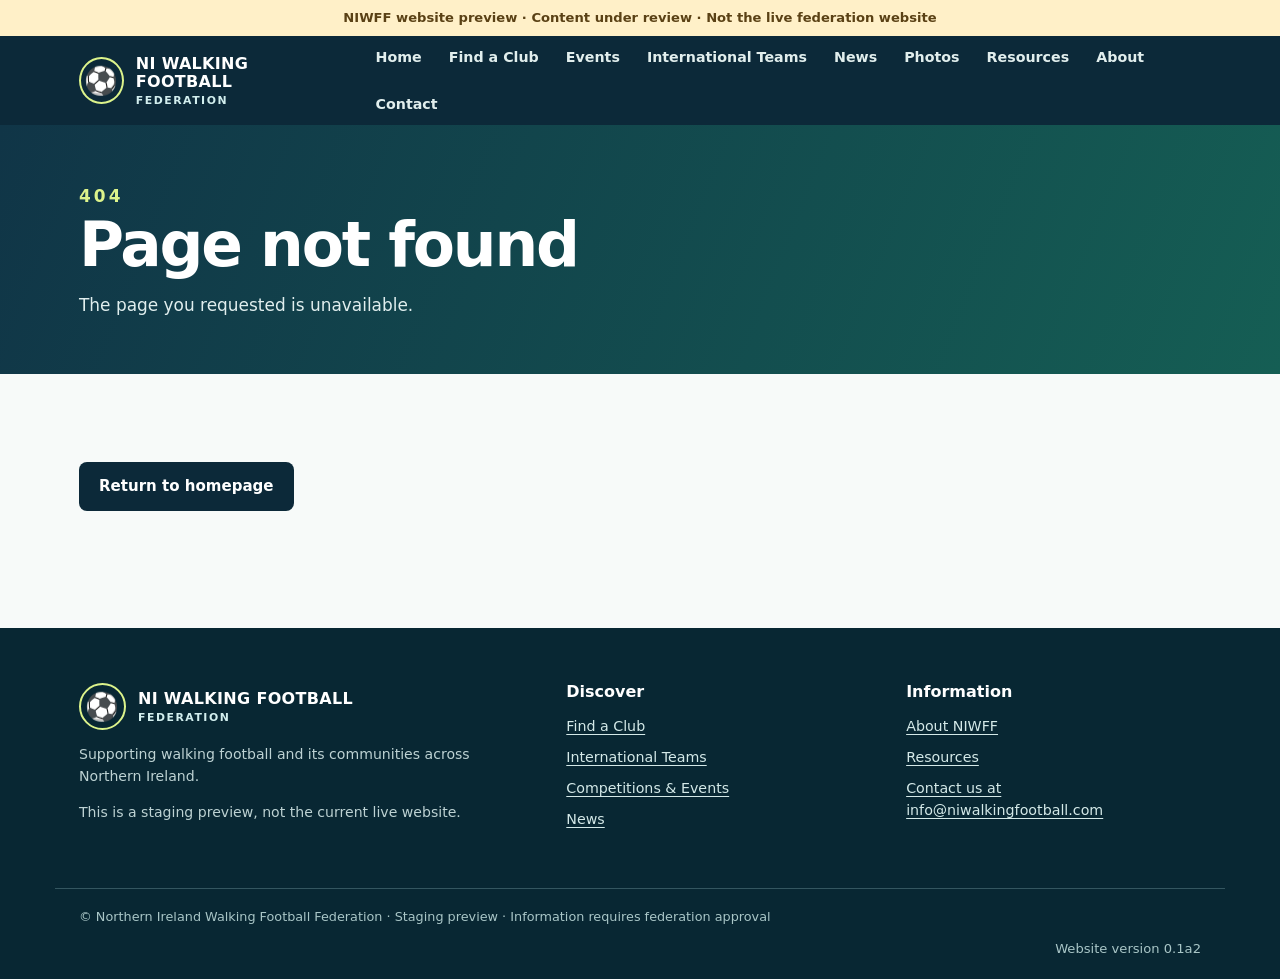
<file: index.html>
<!doctype html>
<html lang="en-GB">
<head>
  <meta charset="utf-8">
  <meta name="viewport" content="width=device-width, initial-scale=1">
  <meta name="robots" content="noindex,nofollow">
  <meta name="theme-color" content="#0c2939">
  <meta name="description" content="Northern Ireland Walking Football Federation — find clubs, international age-group teams, walking football news and events. Preview website.">
  <title>Home | NI Walking Football Federation</title>
  <link rel="stylesheet" href="assets/site.css">
</head>
<body>
  <a class="skip" href="#app">Skip to main content</a>
  <div class="staging-bar" role="status">NIWFF website preview · Content under review · Not the live federation website</div>
  <header class="site-header">
    <div class="shell header-row">
      <a class="brand" href="/" aria-label="Northern Ireland Walking Football Federation homepage">
        <span class="brand-mark" aria-hidden="true">⚽</span>
        <span>NI WALKING FOOTBALL<small>Federation</small></span>
      </a>
      <button class="nav-toggle" id="nav-toggle" type="button" aria-expanded="false" aria-controls="site-nav">☰ Menu</button>
      <nav class="site-nav" id="site-nav" aria-label="Primary navigation"></nav>
    </div>
  </header>
  <main id="app" tabindex="-1">
    <div class="shell section"><h1>Home</h1><p>Loading the NIWFF website preview…</p></div>
  </main>
  <footer class="footer">
    <div class="shell footer-inner">
      <div><div class="brand"><span class="brand-mark" aria-hidden="true">⚽</span><span>NI WALKING FOOTBALL<small>Federation</small></span></div><p>Supporting walking football and its communities across Northern Ireland.</p><p>This is a staging preview, not the current live website.</p></div>
      <div><h3>Discover</h3><div class="footer-links"><a href="/find-a-club/">Find a Club</a><a href="/international-teams/">International Teams</a><a href="/competitions/">Competitions & Events</a><a href="/news/">News</a></div></div>
      <div><h3>Information</h3><div class="footer-links"><a href="/about/">About NIWFF</a><a href="/resources/">Resources</a><a href="mailto:info@niwalkingfootball.com">Contact us at info@niwalkingfootball.com</a></div></div>
    </div>
    <div class="shell footer-bottom">© Northern Ireland Walking Football Federation · Staging preview · Information requires federation approval</div>
  </footer>
  <noscript><p class="shell" role="alert">Please enable JavaScript to view this staging preview. The production build will include server-rendered content.</p></noscript>
  <script defer src="assets/site.js"></script>
</body>
</html>
</file>
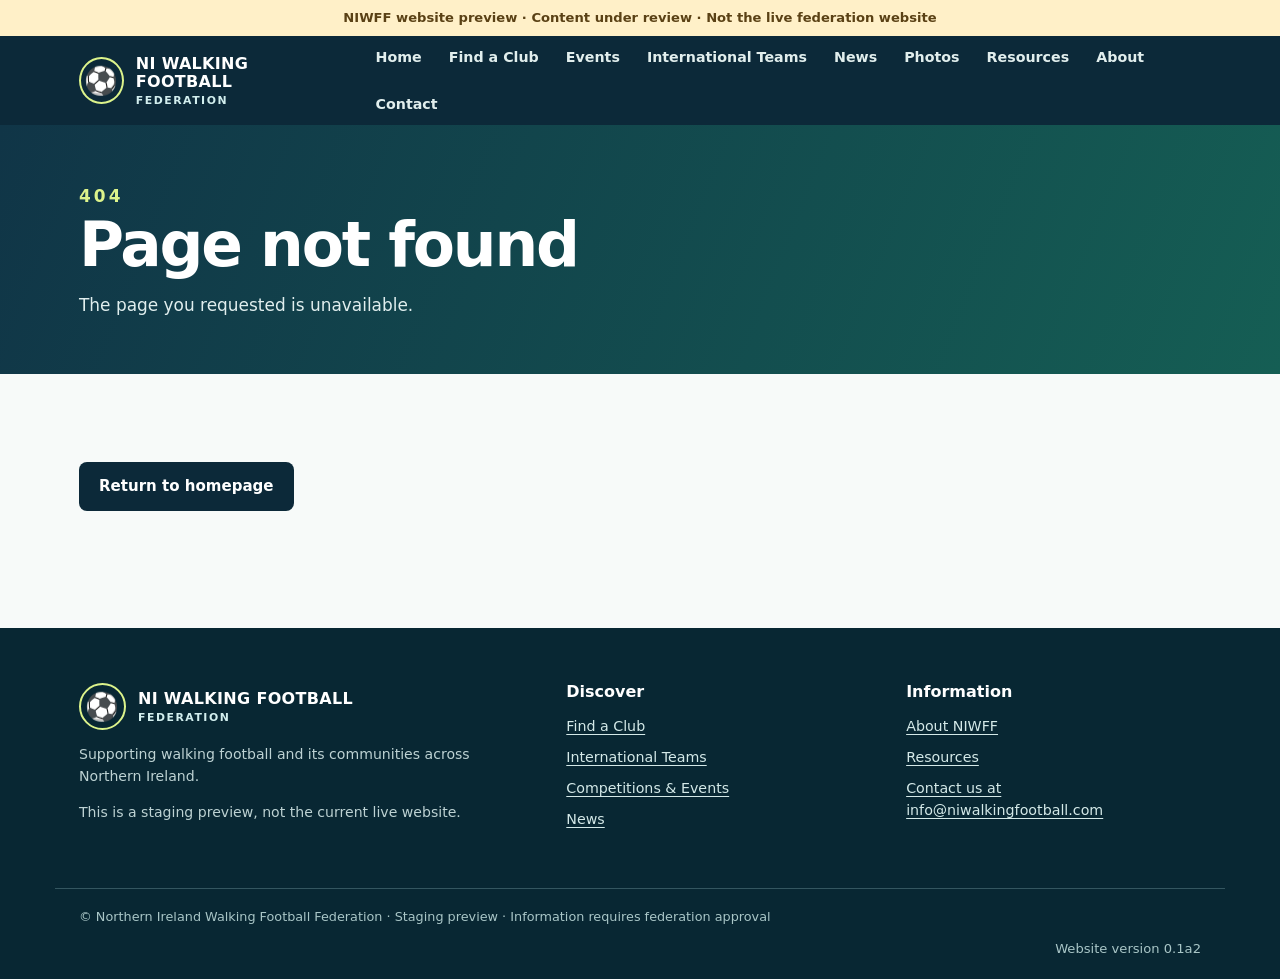
<file: about/index.html>
<!doctype html>
<html lang="en-GB">
<head>
  <meta charset="utf-8">
  <meta name="viewport" content="width=device-width, initial-scale=1">
  <meta name="robots" content="noindex,nofollow">
  <meta name="theme-color" content="#0c2939">
  <meta name="description" content="Northern Ireland Walking Football Federation — find clubs, international age-group teams, walking football news and events. Preview website.">
  <title>About NIWFF | NI Walking Football Federation</title>
  <link rel="stylesheet" href="../assets/site.css">
</head>
<body>
  <a class="skip" href="#app">Skip to main content</a>
  <div class="staging-bar" role="status">NIWFF website preview · Content under review · Not the live federation website</div>
  <header class="site-header">
    <div class="shell header-row">
      <a class="brand" href="/" aria-label="Northern Ireland Walking Football Federation homepage">
        <span class="brand-mark" aria-hidden="true">⚽</span>
        <span>NI WALKING FOOTBALL<small>Federation</small></span>
      </a>
      <button class="nav-toggle" id="nav-toggle" type="button" aria-expanded="false" aria-controls="site-nav">☰ Menu</button>
      <nav class="site-nav" id="site-nav" aria-label="Primary navigation"></nav>
    </div>
  </header>
  <main id="app" tabindex="-1">
    <div class="shell section"><h1>About NIWFF</h1><p>Loading the NIWFF website preview…</p></div>
  </main>
  <footer class="footer">
    <div class="shell footer-inner">
      <div><div class="brand"><span class="brand-mark" aria-hidden="true">⚽</span><span>NI WALKING FOOTBALL<small>Federation</small></span></div><p>Supporting walking football and its communities across Northern Ireland.</p><p>This is a staging preview, not the current live website.</p></div>
      <div><h3>Discover</h3><div class="footer-links"><a href="/find-a-club/">Find a Club</a><a href="/international-teams/">International Teams</a><a href="/competitions/">Competitions & Events</a><a href="/news/">News</a></div></div>
      <div><h3>Information</h3><div class="footer-links"><a href="/about/">About NIWFF</a><a href="/resources/">Resources</a><a href="mailto:info@niwalkingfootball.com">Contact us at info@niwalkingfootball.com</a></div></div>
    </div>
    <div class="shell footer-bottom">© Northern Ireland Walking Football Federation · Staging preview · Information requires federation approval</div>
  </footer>
  <noscript><p class="shell" role="alert">Please enable JavaScript to view this staging preview. The production build will include server-rendered content.</p></noscript>
  <script defer src="../assets/site.js"></script>
</body>
</html>
</file>
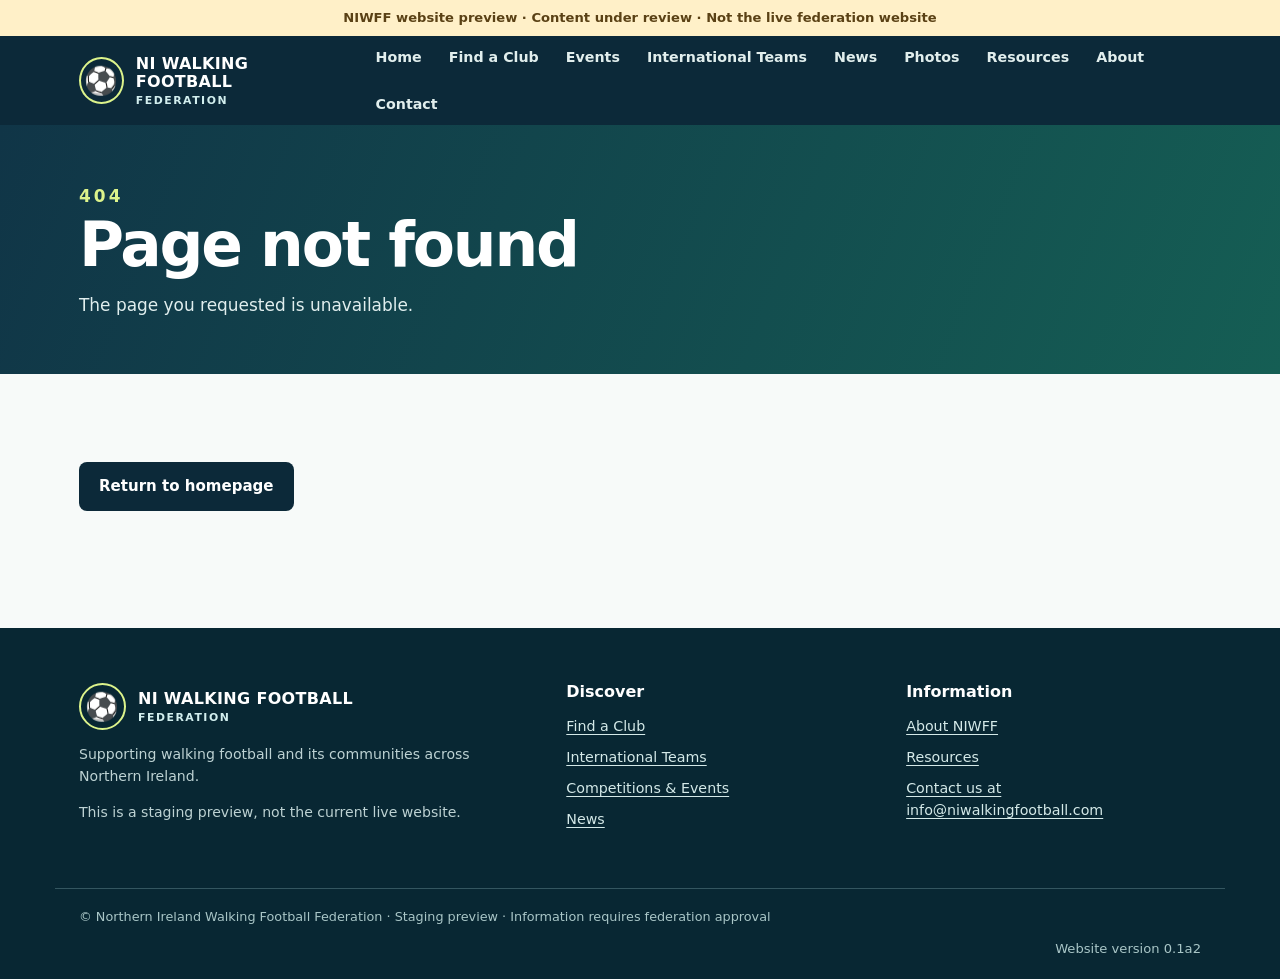
<file: competitions/index.html>
<!doctype html>
<html lang="en-GB">
<head>
  <meta charset="utf-8">
  <meta name="viewport" content="width=device-width, initial-scale=1">
  <meta name="robots" content="noindex,nofollow">
  <meta name="theme-color" content="#0c2939">
  <meta name="description" content="Northern Ireland Walking Football Federation — find clubs, international age-group teams, walking football news and events. Preview website.">
  <title>Competitions & Events | NI Walking Football Federation</title>
  <link rel="stylesheet" href="../assets/site.css">
</head>
<body>
  <a class="skip" href="#app">Skip to main content</a>
  <div class="staging-bar" role="status">NIWFF website preview · Content under review · Not the live federation website</div>
  <header class="site-header">
    <div class="shell header-row">
      <a class="brand" href="/" aria-label="Northern Ireland Walking Football Federation homepage">
        <span class="brand-mark" aria-hidden="true">⚽</span>
        <span>NI WALKING FOOTBALL<small>Federation</small></span>
      </a>
      <button class="nav-toggle" id="nav-toggle" type="button" aria-expanded="false" aria-controls="site-nav">☰ Menu</button>
      <nav class="site-nav" id="site-nav" aria-label="Primary navigation"></nav>
    </div>
  </header>
  <main id="app" tabindex="-1">
    <div class="shell section"><h1>Competitions & Events</h1><p>Loading the NIWFF website preview…</p></div>
  </main>
  <footer class="footer">
    <div class="shell footer-inner">
      <div><div class="brand"><span class="brand-mark" aria-hidden="true">⚽</span><span>NI WALKING FOOTBALL<small>Federation</small></span></div><p>Supporting walking football and its communities across Northern Ireland.</p><p>This is a staging preview, not the current live website.</p></div>
      <div><h3>Discover</h3><div class="footer-links"><a href="/find-a-club/">Find a Club</a><a href="/international-teams/">International Teams</a><a href="/competitions/">Competitions & Events</a><a href="/news/">News</a></div></div>
      <div><h3>Information</h3><div class="footer-links"><a href="/about/">About NIWFF</a><a href="/resources/">Resources</a><a href="mailto:info@niwalkingfootball.com">Contact us at info@niwalkingfootball.com</a></div></div>
    </div>
    <div class="shell footer-bottom">© Northern Ireland Walking Football Federation · Staging preview · Information requires federation approval</div>
  </footer>
  <noscript><p class="shell" role="alert">Please enable JavaScript to view this staging preview. The production build will include server-rendered content.</p></noscript>
  <script defer src="../assets/site.js"></script>
</body>
</html>
</file>
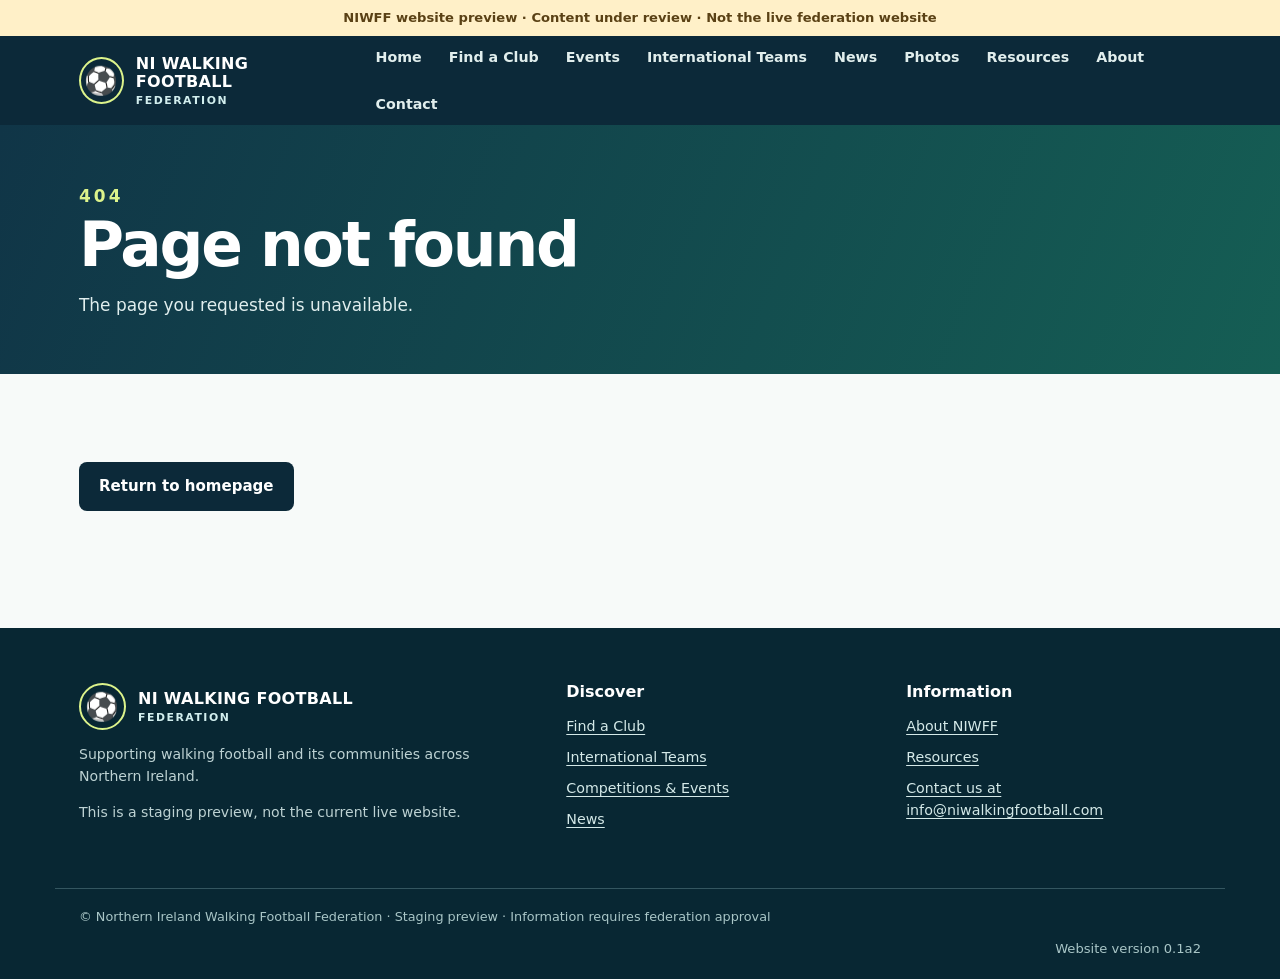
<file: contact/index.html>
<!doctype html>
<html lang="en-GB">
<head>
  <meta charset="utf-8">
  <meta name="viewport" content="width=device-width, initial-scale=1">
  <meta name="robots" content="noindex,nofollow">
  <meta name="theme-color" content="#0c2939">
  <meta name="description" content="Northern Ireland Walking Football Federation — find clubs, international age-group teams, walking football news and events. Preview website.">
  <title>Contact NIWFF | NI Walking Football Federation</title>
  <link rel="stylesheet" href="../assets/site.css">
</head>
<body>
  <a class="skip" href="#app">Skip to main content</a>
  <div class="staging-bar" role="status">NIWFF website preview · Content under review · Not the live federation website</div>
  <header class="site-header">
    <div class="shell header-row">
      <a class="brand" href="/" aria-label="Northern Ireland Walking Football Federation homepage">
        <span class="brand-mark" aria-hidden="true">⚽</span>
        <span>NI WALKING FOOTBALL<small>Federation</small></span>
      </a>
      <button class="nav-toggle" id="nav-toggle" type="button" aria-expanded="false" aria-controls="site-nav">☰ Menu</button>
      <nav class="site-nav" id="site-nav" aria-label="Primary navigation"></nav>
    </div>
  </header>
  <main id="app" tabindex="-1">
    <div class="shell section"><h1>Contact NIWFF</h1><p>Loading the NIWFF website preview…</p></div>
  </main>
  <footer class="footer">
    <div class="shell footer-inner">
      <div><div class="brand"><span class="brand-mark" aria-hidden="true">⚽</span><span>NI WALKING FOOTBALL<small>Federation</small></span></div><p>Supporting walking football and its communities across Northern Ireland.</p><p>This is a staging preview, not the current live website.</p></div>
      <div><h3>Discover</h3><div class="footer-links"><a href="/find-a-club/">Find a Club</a><a href="/international-teams/">International Teams</a><a href="/competitions/">Competitions & Events</a><a href="/news/">News</a></div></div>
      <div><h3>Information</h3><div class="footer-links"><a href="/about/">About NIWFF</a><a href="/resources/">Resources</a><a href="mailto:info@niwalkingfootball.com">Contact us at info@niwalkingfootball.com</a></div></div>
    </div>
    <div class="shell footer-bottom">© Northern Ireland Walking Football Federation · Staging preview · Information requires federation approval</div>
  </footer>
  <noscript><p class="shell" role="alert">Please enable JavaScript to view this staging preview. The production build will include server-rendered content.</p></noscript>
  <script defer src="../assets/site.js"></script>
</body>
</html>
</file>
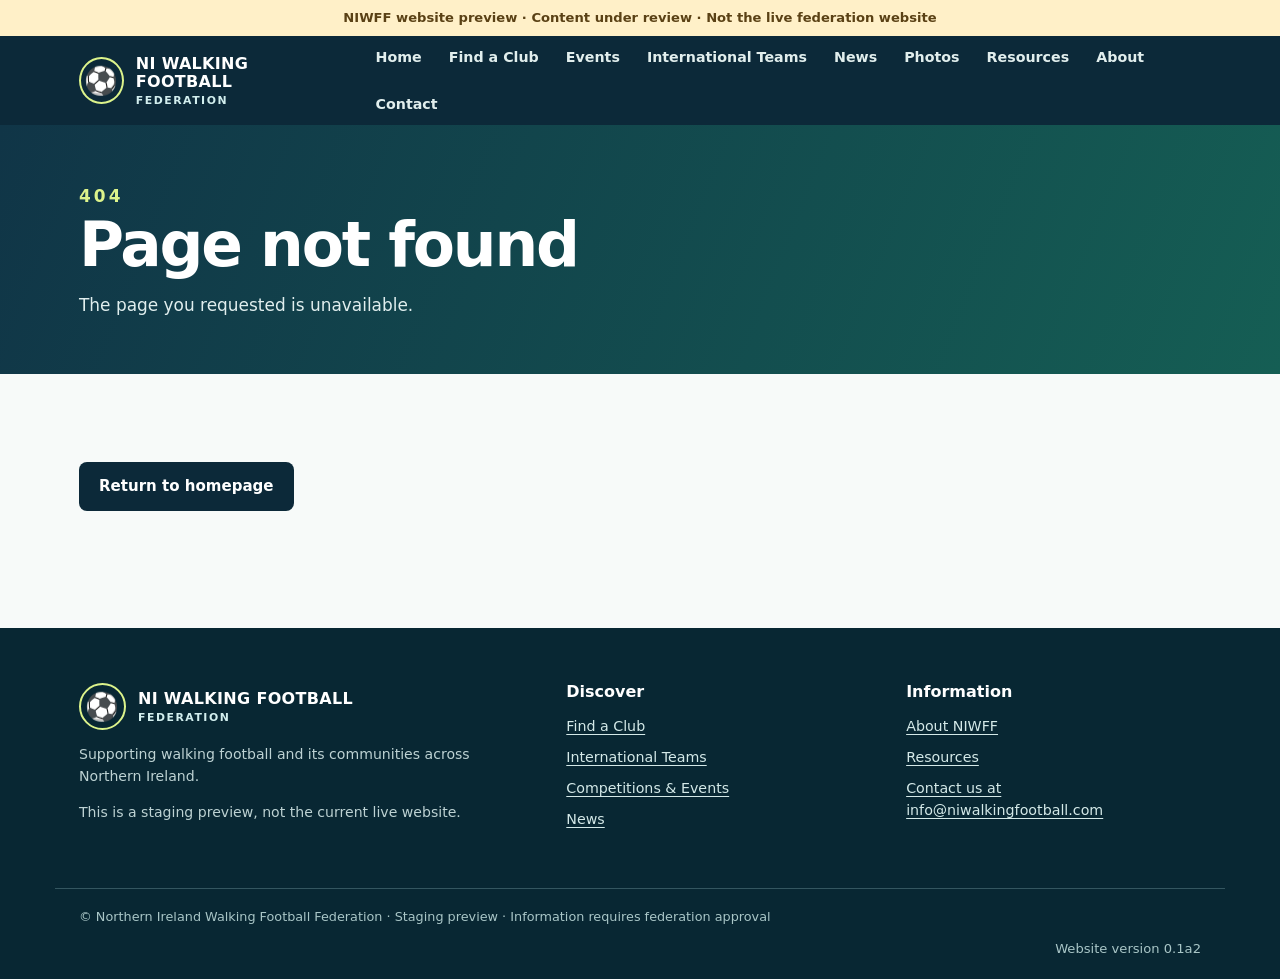
<file: find-a-club/index.html>
<!doctype html>
<html lang="en-GB">
<head>
  <meta charset="utf-8">
  <meta name="viewport" content="width=device-width, initial-scale=1">
  <meta name="robots" content="noindex,nofollow">
  <meta name="theme-color" content="#0c2939">
  <meta name="description" content="Northern Ireland Walking Football Federation — find clubs, international age-group teams, walking football news and events. Preview website.">
  <title>Find a Club | NI Walking Football Federation</title>
  <link rel="stylesheet" href="../assets/site.css">
</head>
<body>
  <a class="skip" href="#app">Skip to main content</a>
  <div class="staging-bar" role="status">NIWFF website preview · Content under review · Not the live federation website</div>
  <header class="site-header">
    <div class="shell header-row">
      <a class="brand" href="/" aria-label="Northern Ireland Walking Football Federation homepage">
        <span class="brand-mark" aria-hidden="true">⚽</span>
        <span>NI WALKING FOOTBALL<small>Federation</small></span>
      </a>
      <button class="nav-toggle" id="nav-toggle" type="button" aria-expanded="false" aria-controls="site-nav">☰ Menu</button>
      <nav class="site-nav" id="site-nav" aria-label="Primary navigation"></nav>
    </div>
  </header>
  <main id="app" tabindex="-1">
    <div class="shell section"><h1>Find a Club</h1><p>Loading the NIWFF website preview…</p></div>
  </main>
  <footer class="footer">
    <div class="shell footer-inner">
      <div><div class="brand"><span class="brand-mark" aria-hidden="true">⚽</span><span>NI WALKING FOOTBALL<small>Federation</small></span></div><p>Supporting walking football and its communities across Northern Ireland.</p><p>This is a staging preview, not the current live website.</p></div>
      <div><h3>Discover</h3><div class="footer-links"><a href="/find-a-club/">Find a Club</a><a href="/international-teams/">International Teams</a><a href="/competitions/">Competitions & Events</a><a href="/news/">News</a></div></div>
      <div><h3>Information</h3><div class="footer-links"><a href="/about/">About NIWFF</a><a href="/resources/">Resources</a><a href="mailto:info@niwalkingfootball.com">Contact us at info@niwalkingfootball.com</a></div></div>
    </div>
    <div class="shell footer-bottom">© Northern Ireland Walking Football Federation · Staging preview · Information requires federation approval</div>
  </footer>
  <noscript><p class="shell" role="alert">Please enable JavaScript to view this staging preview. The production build will include server-rendered content.</p></noscript>
  <script defer src="../assets/site.js?v=0.1a3-directory-sort"></script>
</body>
</html>
</file>
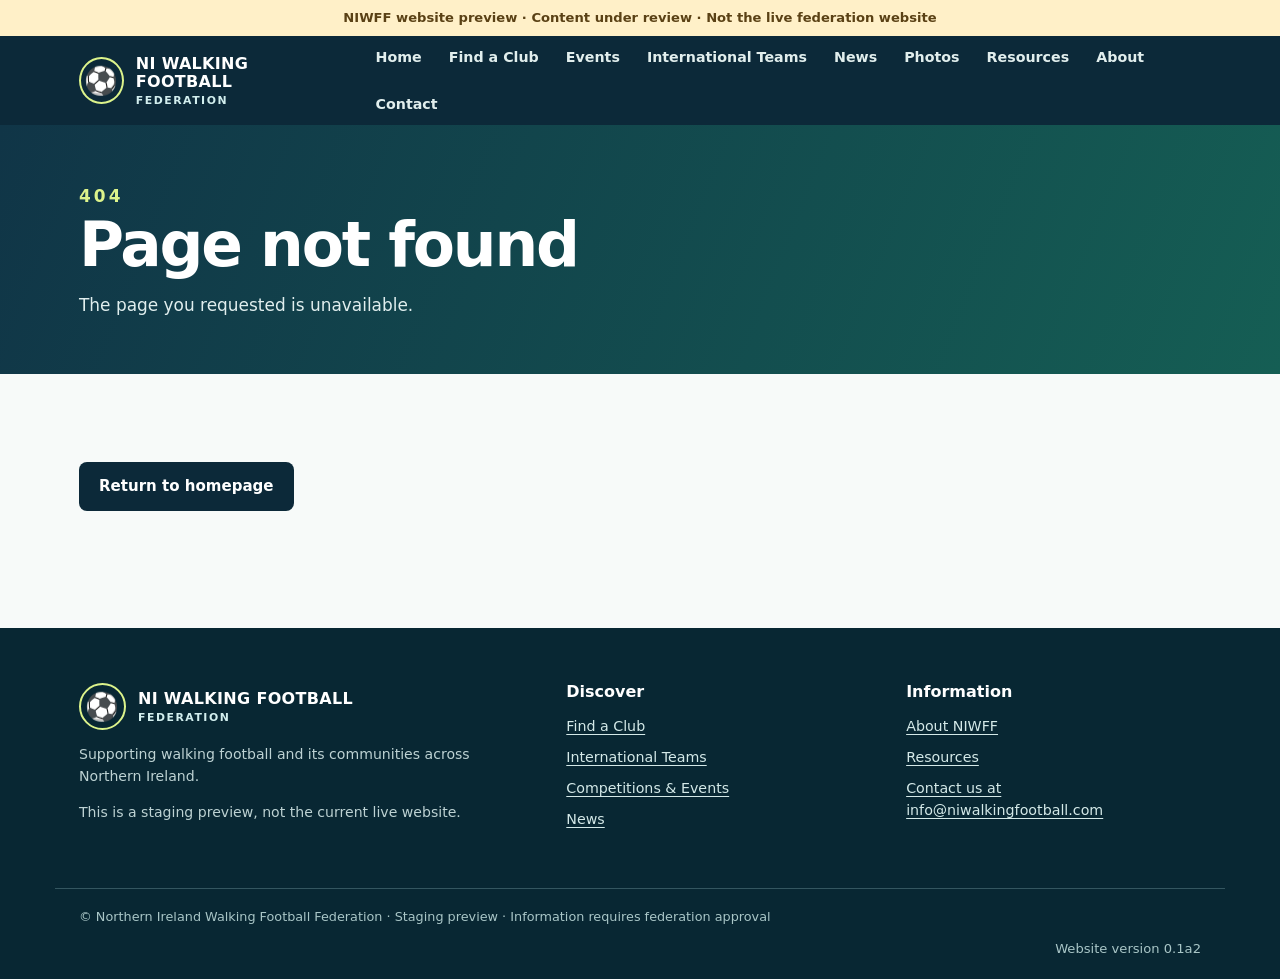
<file: gallery/index.html>
<!doctype html>
<html lang="en-GB">
<head>
  <meta charset="utf-8">
  <meta name="viewport" content="width=device-width, initial-scale=1">
  <meta name="robots" content="noindex,nofollow">
  <meta name="theme-color" content="#0c2939">
  <meta name="description" content="Northern Ireland Walking Football Federation — find clubs, international age-group teams, walking football news and events. Preview website.">
  <title>Photo Gallery | NI Walking Football Federation</title>
  <link rel="stylesheet" href="../assets/site.css">
</head>
<body>
  <a class="skip" href="#app">Skip to main content</a>
  <div class="staging-bar" role="status">NIWFF website preview · Content under review · Not the live federation website</div>
  <header class="site-header">
    <div class="shell header-row">
      <a class="brand" href="/" aria-label="Northern Ireland Walking Football Federation homepage">
        <span class="brand-mark" aria-hidden="true">⚽</span>
        <span>NI WALKING FOOTBALL<small>Federation</small></span>
      </a>
      <button class="nav-toggle" id="nav-toggle" type="button" aria-expanded="false" aria-controls="site-nav">☰ Menu</button>
      <nav class="site-nav" id="site-nav" aria-label="Primary navigation"></nav>
    </div>
  </header>
  <main id="app" tabindex="-1">
    <div class="shell section"><h1>Photo Gallery</h1><p>Loading the NIWFF website preview…</p></div>
  </main>
  <footer class="footer">
    <div class="shell footer-inner">
      <div><div class="brand"><span class="brand-mark" aria-hidden="true">⚽</span><span>NI WALKING FOOTBALL<small>Federation</small></span></div><p>Supporting walking football and its communities across Northern Ireland.</p><p>This is a staging preview, not the current live website.</p></div>
      <div><h3>Discover</h3><div class="footer-links"><a href="/find-a-club/">Find a Club</a><a href="/international-teams/">International Teams</a><a href="/competitions/">Competitions & Events</a><a href="/news/">News</a></div></div>
      <div><h3>Information</h3><div class="footer-links"><a href="/about/">About NIWFF</a><a href="/resources/">Resources</a><a href="mailto:info@niwalkingfootball.com">Contact us at info@niwalkingfootball.com</a></div></div>
    </div>
    <div class="shell footer-bottom">© Northern Ireland Walking Football Federation · Staging preview · Information requires federation approval</div>
  </footer>
  <noscript><p class="shell" role="alert">Please enable JavaScript to view this staging preview. The production build will include server-rendered content.</p></noscript>
  <script defer src="../assets/site.js"></script>
</body>
</html>
</file>
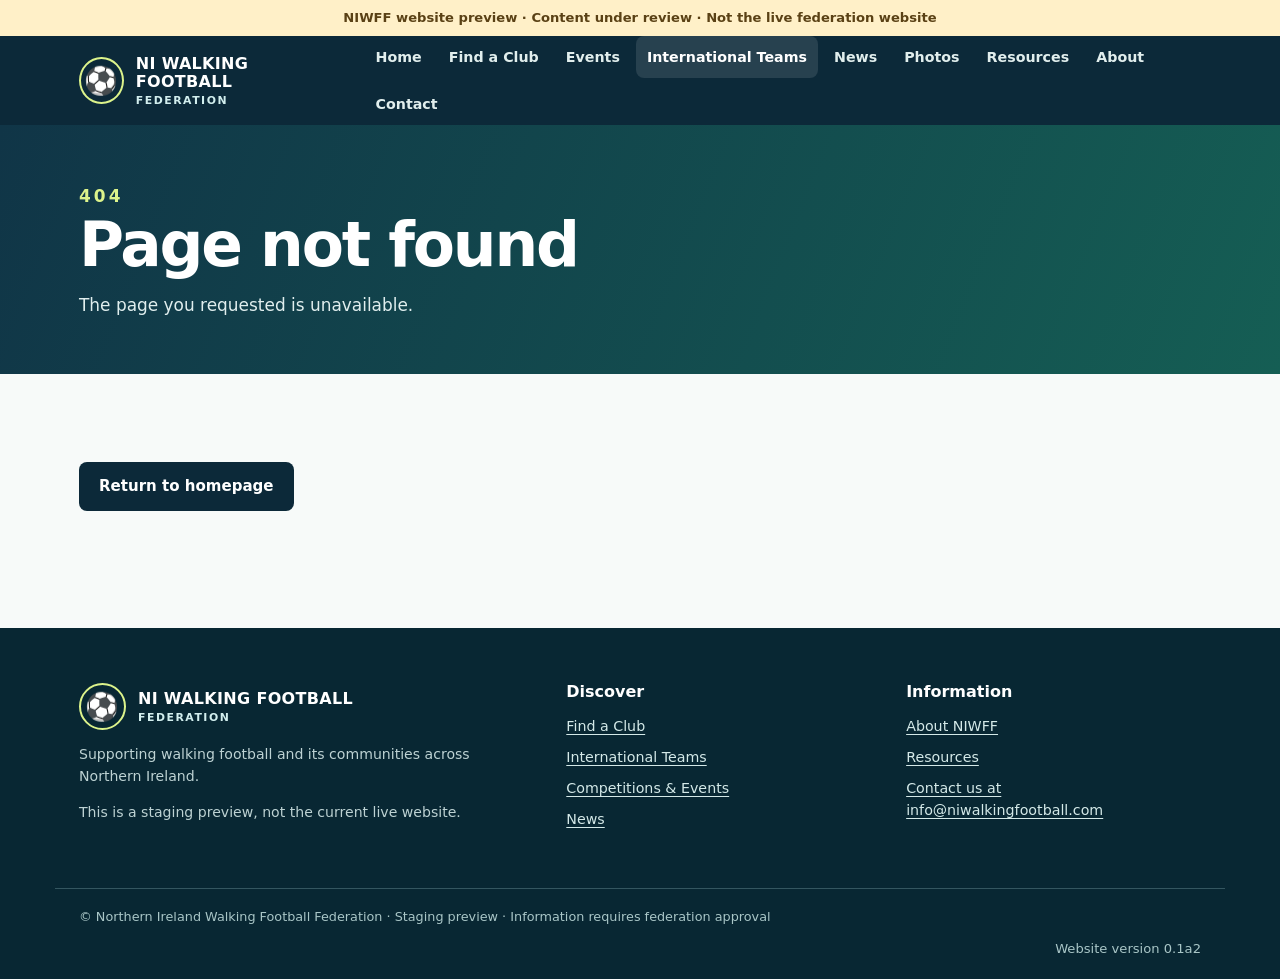
<file: international-teams/index.html>
<!doctype html>
<html lang="en-GB">
<head>
  <meta charset="utf-8">
  <meta name="viewport" content="width=device-width, initial-scale=1">
  <meta name="robots" content="noindex,nofollow">
  <meta name="theme-color" content="#0c2939">
  <meta name="description" content="Northern Ireland Walking Football Federation — find clubs, international age-group teams, walking football news and events. Preview website.">
  <title>International Teams | NI Walking Football Federation</title>
  <link rel="stylesheet" href="../assets/site.css">
</head>
<body>
  <a class="skip" href="#app">Skip to main content</a>
  <div class="staging-bar" role="status">NIWFF website preview · Content under review · Not the live federation website</div>
  <header class="site-header">
    <div class="shell header-row">
      <a class="brand" href="/" aria-label="Northern Ireland Walking Football Federation homepage">
        <span class="brand-mark" aria-hidden="true">⚽</span>
        <span>NI WALKING FOOTBALL<small>Federation</small></span>
      </a>
      <button class="nav-toggle" id="nav-toggle" type="button" aria-expanded="false" aria-controls="site-nav">☰ Menu</button>
      <nav class="site-nav" id="site-nav" aria-label="Primary navigation"></nav>
    </div>
  </header>
  <main id="app" tabindex="-1">
    <div class="shell section"><h1>International Teams</h1><p>Loading the NIWFF website preview…</p></div>
  </main>
  <footer class="footer">
    <div class="shell footer-inner">
      <div><div class="brand"><span class="brand-mark" aria-hidden="true">⚽</span><span>NI WALKING FOOTBALL<small>Federation</small></span></div><p>Supporting walking football and its communities across Northern Ireland.</p><p>This is a staging preview, not the current live website.</p></div>
      <div><h3>Discover</h3><div class="footer-links"><a href="/find-a-club/">Find a Club</a><a href="/international-teams/">International Teams</a><a href="/competitions/">Competitions & Events</a><a href="/news/">News</a></div></div>
      <div><h3>Information</h3><div class="footer-links"><a href="/about/">About NIWFF</a><a href="/resources/">Resources</a><a href="mailto:info@niwalkingfootball.com">Contact us at info@niwalkingfootball.com</a></div></div>
    </div>
    <div class="shell footer-bottom">© Northern Ireland Walking Football Federation · Staging preview · Information requires federation approval</div>
  </footer>
  <noscript><p class="shell" role="alert">Please enable JavaScript to view this staging preview. The production build will include server-rendered content.</p></noscript>
  <script defer src="../assets/site.js"></script>
</body>
</html>
</file>
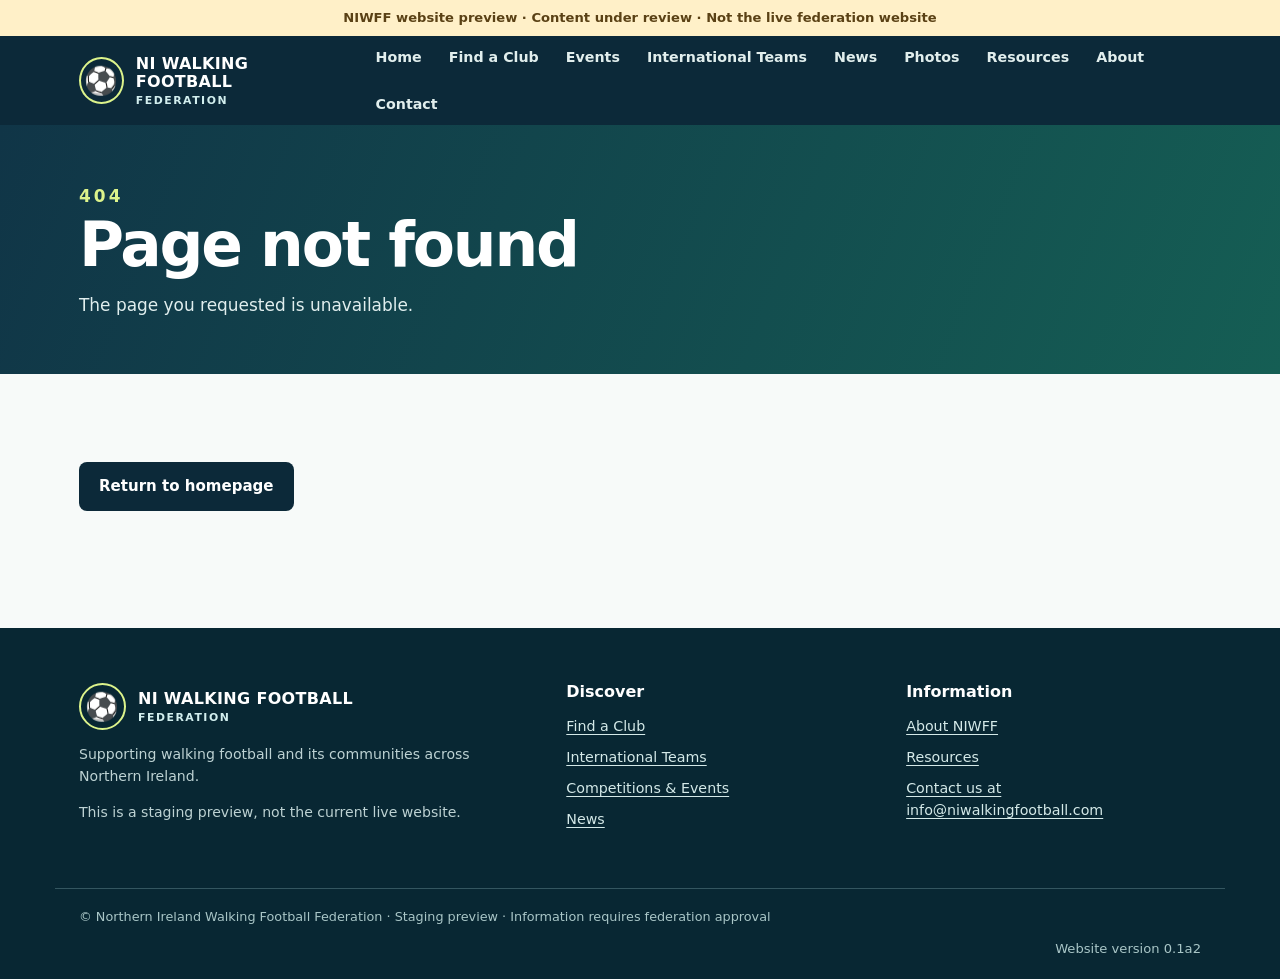
<file: news/index.html>
<!doctype html>
<html lang="en-GB">
<head>
  <meta charset="utf-8">
  <meta name="viewport" content="width=device-width, initial-scale=1">
  <meta name="robots" content="noindex,nofollow">
  <meta name="theme-color" content="#0c2939">
  <meta name="description" content="Northern Ireland Walking Football Federation — find clubs, international age-group teams, walking football news and events. Preview website.">
  <title>News | NI Walking Football Federation</title>
  <link rel="stylesheet" href="../assets/site.css">
</head>
<body>
  <a class="skip" href="#app">Skip to main content</a>
  <div class="staging-bar" role="status">NIWFF website preview · Content under review · Not the live federation website</div>
  <header class="site-header">
    <div class="shell header-row">
      <a class="brand" href="/" aria-label="Northern Ireland Walking Football Federation homepage">
        <span class="brand-mark" aria-hidden="true">⚽</span>
        <span>NI WALKING FOOTBALL<small>Federation</small></span>
      </a>
      <button class="nav-toggle" id="nav-toggle" type="button" aria-expanded="false" aria-controls="site-nav">☰ Menu</button>
      <nav class="site-nav" id="site-nav" aria-label="Primary navigation"></nav>
    </div>
  </header>
  <main id="app" tabindex="-1">
    <div class="shell section"><h1>News</h1><p>Loading the NIWFF website preview…</p></div>
  </main>
  <footer class="footer">
    <div class="shell footer-inner">
      <div><div class="brand"><span class="brand-mark" aria-hidden="true">⚽</span><span>NI WALKING FOOTBALL<small>Federation</small></span></div><p>Supporting walking football and its communities across Northern Ireland.</p><p>This is a staging preview, not the current live website.</p></div>
      <div><h3>Discover</h3><div class="footer-links"><a href="/find-a-club/">Find a Club</a><a href="/international-teams/">International Teams</a><a href="/competitions/">Competitions & Events</a><a href="/news/">News</a></div></div>
      <div><h3>Information</h3><div class="footer-links"><a href="/about/">About NIWFF</a><a href="/resources/">Resources</a><a href="mailto:info@niwalkingfootball.com">Contact us at info@niwalkingfootball.com</a></div></div>
    </div>
    <div class="shell footer-bottom">© Northern Ireland Walking Football Federation · Staging preview · Information requires federation approval</div>
  </footer>
  <noscript><p class="shell" role="alert">Please enable JavaScript to view this staging preview. The production build will include server-rendered content.</p></noscript>
  <script defer src="../assets/site.js"></script>
</body>
</html>
</file>
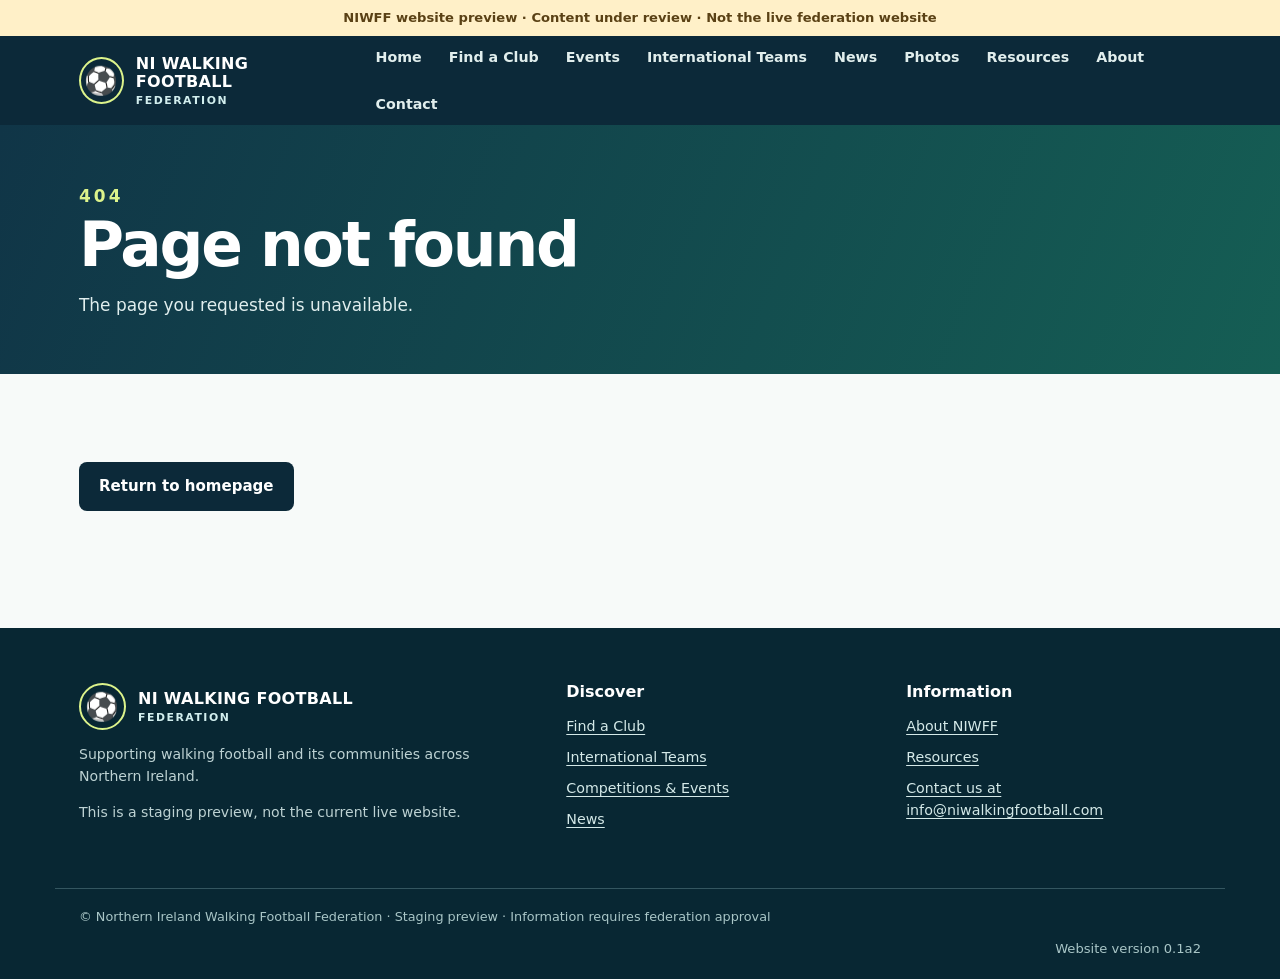
<file: resources/index.html>
<!doctype html>
<html lang="en-GB">
<head>
  <meta charset="utf-8">
  <meta name="viewport" content="width=device-width, initial-scale=1">
  <meta name="robots" content="noindex,nofollow">
  <meta name="theme-color" content="#0c2939">
  <meta name="description" content="Northern Ireland Walking Football Federation — find clubs, international age-group teams, walking football news and events. Preview website.">
  <title>Resources | NI Walking Football Federation</title>
  <link rel="stylesheet" href="../assets/site.css">
</head>
<body>
  <a class="skip" href="#app">Skip to main content</a>
  <div class="staging-bar" role="status">NIWFF website preview · Content under review · Not the live federation website</div>
  <header class="site-header">
    <div class="shell header-row">
      <a class="brand" href="/" aria-label="Northern Ireland Walking Football Federation homepage">
        <span class="brand-mark" aria-hidden="true">⚽</span>
        <span>NI WALKING FOOTBALL<small>Federation</small></span>
      </a>
      <button class="nav-toggle" id="nav-toggle" type="button" aria-expanded="false" aria-controls="site-nav">☰ Menu</button>
      <nav class="site-nav" id="site-nav" aria-label="Primary navigation"></nav>
    </div>
  </header>
  <main id="app" tabindex="-1">
    <div class="shell section"><h1>Resources</h1><p>Loading the NIWFF website preview…</p></div>
  </main>
  <footer class="footer">
    <div class="shell footer-inner">
      <div><div class="brand"><span class="brand-mark" aria-hidden="true">⚽</span><span>NI WALKING FOOTBALL<small>Federation</small></span></div><p>Supporting walking football and its communities across Northern Ireland.</p><p>This is a staging preview, not the current live website.</p></div>
      <div><h3>Discover</h3><div class="footer-links"><a href="/find-a-club/">Find a Club</a><a href="/international-teams/">International Teams</a><a href="/competitions/">Competitions & Events</a><a href="/news/">News</a></div></div>
      <div><h3>Information</h3><div class="footer-links"><a href="/about/">About NIWFF</a><a href="/resources/">Resources</a><a href="mailto:info@niwalkingfootball.com">Contact us at info@niwalkingfootball.com</a></div></div>
    </div>
    <div class="shell footer-bottom">© Northern Ireland Walking Football Federation · Staging preview · Information requires federation approval</div>
  </footer>
  <noscript><p class="shell" role="alert">Please enable JavaScript to view this staging preview. The production build will include server-rendered content.</p></noscript>
  <script defer src="../assets/site.js"></script>
</body>
</html>
</file>
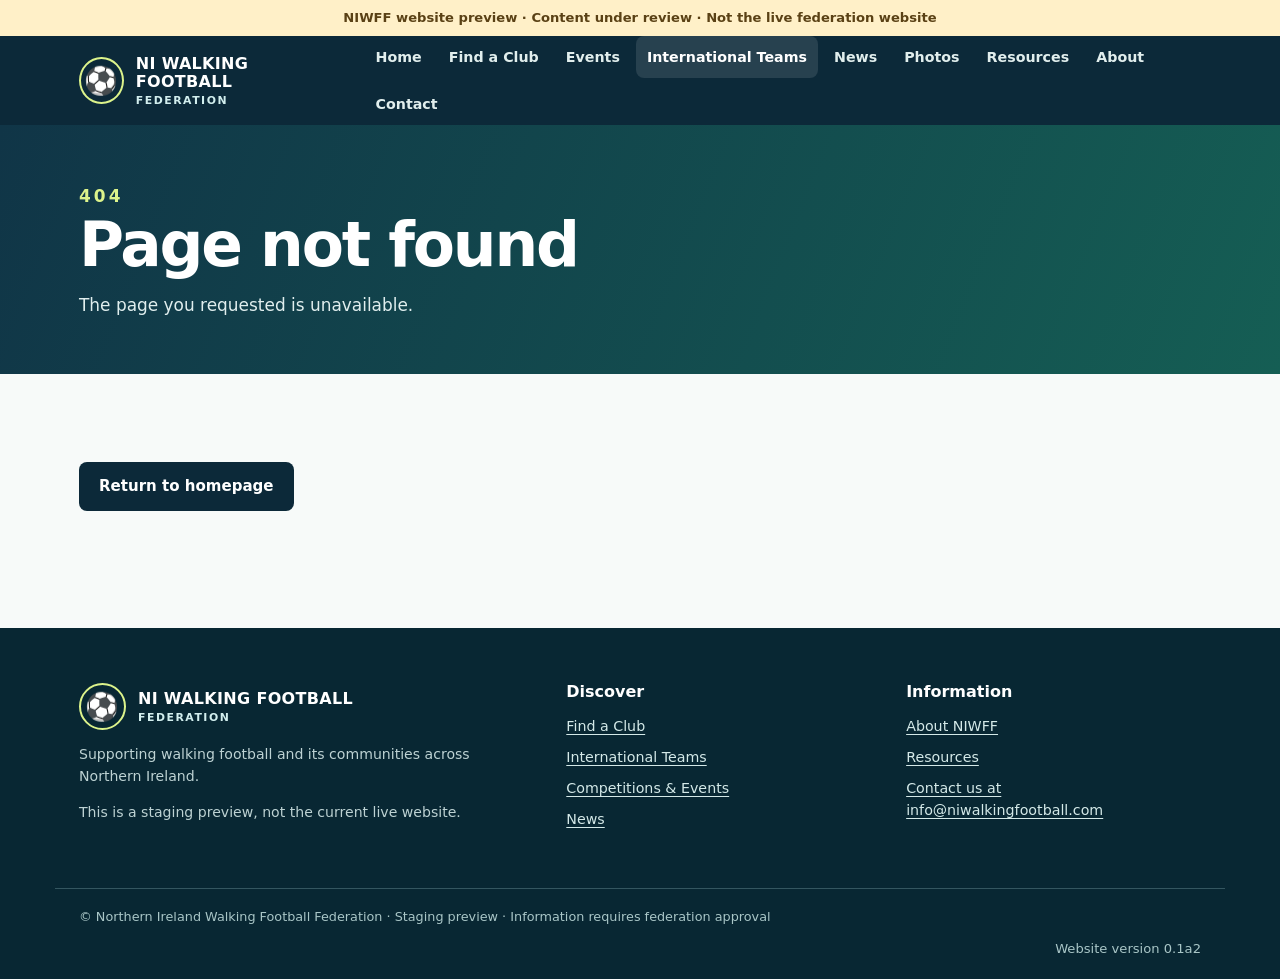
<file: international-teams/over-60s/index.html>
<!doctype html>
<html lang="en-GB">
<head>
  <meta charset="utf-8">
  <meta name="viewport" content="width=device-width, initial-scale=1">
  <meta name="robots" content="noindex,nofollow">
  <meta name="theme-color" content="#0c2939">
  <meta name="description" content="Northern Ireland Walking Football Federation — find clubs, international age-group teams, walking football news and events. Preview website.">
  <title>Northern Ireland Over 60s | NI Walking Football Federation</title>
  <link rel="stylesheet" href="../../assets/site.css">
</head>
<body>
  <a class="skip" href="#app">Skip to main content</a>
  <div class="staging-bar" role="status">NIWFF website preview · Content under review · Not the live federation website</div>
  <header class="site-header">
    <div class="shell header-row">
      <a class="brand" href="/" aria-label="Northern Ireland Walking Football Federation homepage">
        <span class="brand-mark" aria-hidden="true">⚽</span>
        <span>NI WALKING FOOTBALL<small>Federation</small></span>
      </a>
      <button class="nav-toggle" id="nav-toggle" type="button" aria-expanded="false" aria-controls="site-nav">☰ Menu</button>
      <nav class="site-nav" id="site-nav" aria-label="Primary navigation"></nav>
    </div>
  </header>
  <main id="app" tabindex="-1">
    <div class="shell section"><h1>Northern Ireland Over 60s</h1><p>Loading the NIWFF website preview…</p></div>
  </main>
  <footer class="footer">
    <div class="shell footer-inner">
      <div><div class="brand"><span class="brand-mark" aria-hidden="true">⚽</span><span>NI WALKING FOOTBALL<small>Federation</small></span></div><p>Supporting walking football and its communities across Northern Ireland.</p><p>This is a staging preview, not the current live website.</p></div>
      <div><h3>Discover</h3><div class="footer-links"><a href="/find-a-club/">Find a Club</a><a href="/international-teams/">International Teams</a><a href="/competitions/">Competitions & Events</a><a href="/news/">News</a></div></div>
      <div><h3>Information</h3><div class="footer-links"><a href="/about/">About NIWFF</a><a href="/resources/">Resources</a><a href="mailto:info@niwalkingfootball.com">Contact us at info@niwalkingfootball.com</a></div></div>
    </div>
    <div class="shell footer-bottom">© Northern Ireland Walking Football Federation · Staging preview · Information requires federation approval</div>
  </footer>
  <noscript><p class="shell" role="alert">Please enable JavaScript to view this staging preview. The production build will include server-rendered content.</p></noscript>
  <script defer src="../../assets/site.js"></script>
</body>
</html>
</file>
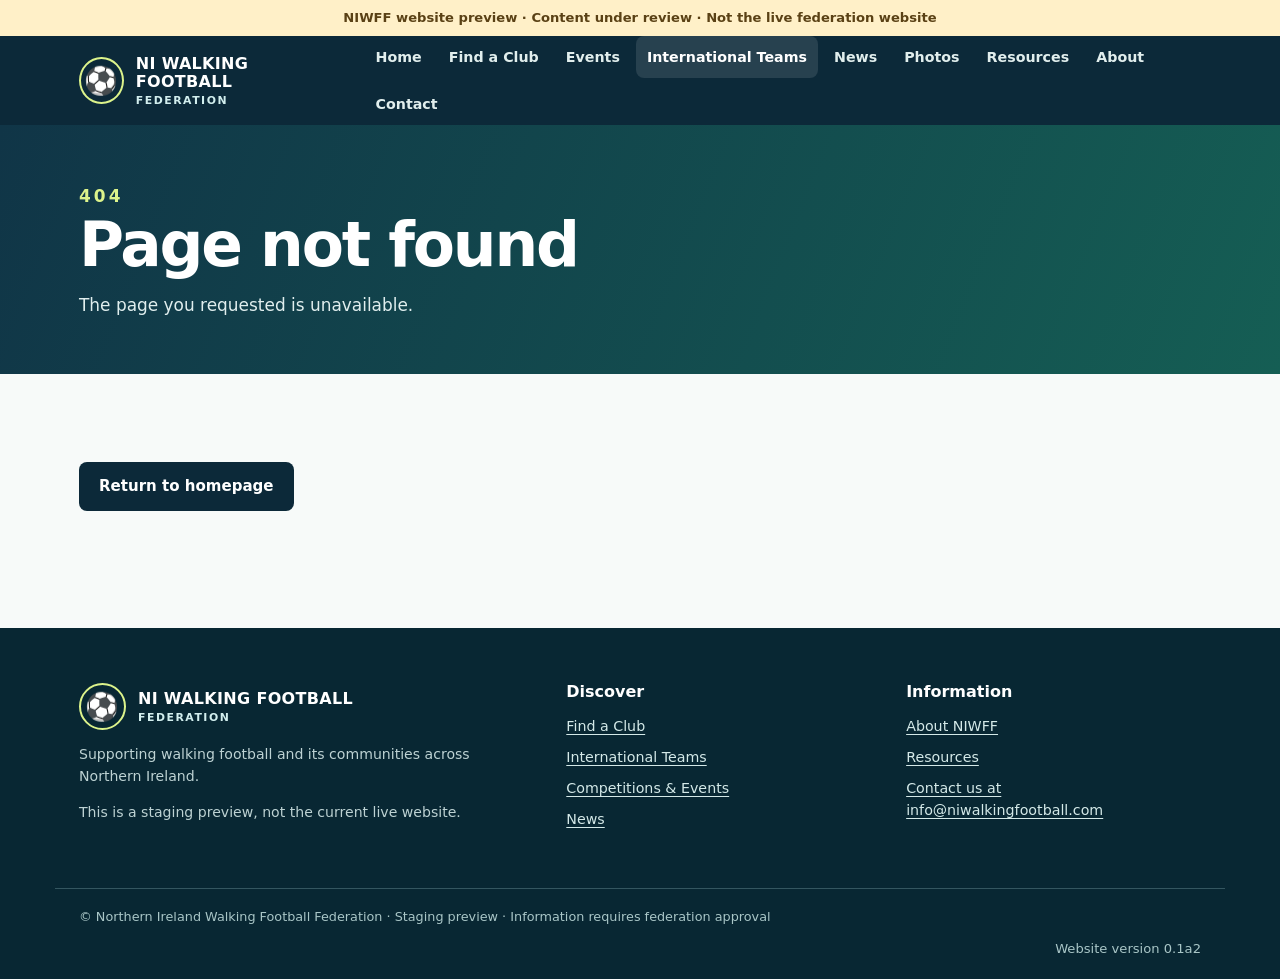
<file: international-teams/over-65s/index.html>
<!doctype html>
<html lang="en-GB">
<head>
  <meta charset="utf-8">
  <meta name="viewport" content="width=device-width, initial-scale=1">
  <meta name="robots" content="noindex,nofollow">
  <meta name="theme-color" content="#0c2939">
  <meta name="description" content="Northern Ireland Walking Football Federation — find clubs, international age-group teams, walking football news and events. Preview website.">
  <title>Northern Ireland Over 65s | NI Walking Football Federation</title>
  <link rel="stylesheet" href="../../assets/site.css">
</head>
<body>
  <a class="skip" href="#app">Skip to main content</a>
  <div class="staging-bar" role="status">NIWFF website preview · Content under review · Not the live federation website</div>
  <header class="site-header">
    <div class="shell header-row">
      <a class="brand" href="/" aria-label="Northern Ireland Walking Football Federation homepage">
        <span class="brand-mark" aria-hidden="true">⚽</span>
        <span>NI WALKING FOOTBALL<small>Federation</small></span>
      </a>
      <button class="nav-toggle" id="nav-toggle" type="button" aria-expanded="false" aria-controls="site-nav">☰ Menu</button>
      <nav class="site-nav" id="site-nav" aria-label="Primary navigation"></nav>
    </div>
  </header>
  <main id="app" tabindex="-1">
    <div class="shell section"><h1>Northern Ireland Over 65s</h1><p>Loading the NIWFF website preview…</p></div>
  </main>
  <footer class="footer">
    <div class="shell footer-inner">
      <div><div class="brand"><span class="brand-mark" aria-hidden="true">⚽</span><span>NI WALKING FOOTBALL<small>Federation</small></span></div><p>Supporting walking football and its communities across Northern Ireland.</p><p>This is a staging preview, not the current live website.</p></div>
      <div><h3>Discover</h3><div class="footer-links"><a href="/find-a-club/">Find a Club</a><a href="/international-teams/">International Teams</a><a href="/competitions/">Competitions & Events</a><a href="/news/">News</a></div></div>
      <div><h3>Information</h3><div class="footer-links"><a href="/about/">About NIWFF</a><a href="/resources/">Resources</a><a href="mailto:info@niwalkingfootball.com">Contact us at info@niwalkingfootball.com</a></div></div>
    </div>
    <div class="shell footer-bottom">© Northern Ireland Walking Football Federation · Staging preview · Information requires federation approval</div>
  </footer>
  <noscript><p class="shell" role="alert">Please enable JavaScript to view this staging preview. The production build will include server-rendered content.</p></noscript>
  <script defer src="../../assets/site.js"></script>
</body>
</html>
</file>
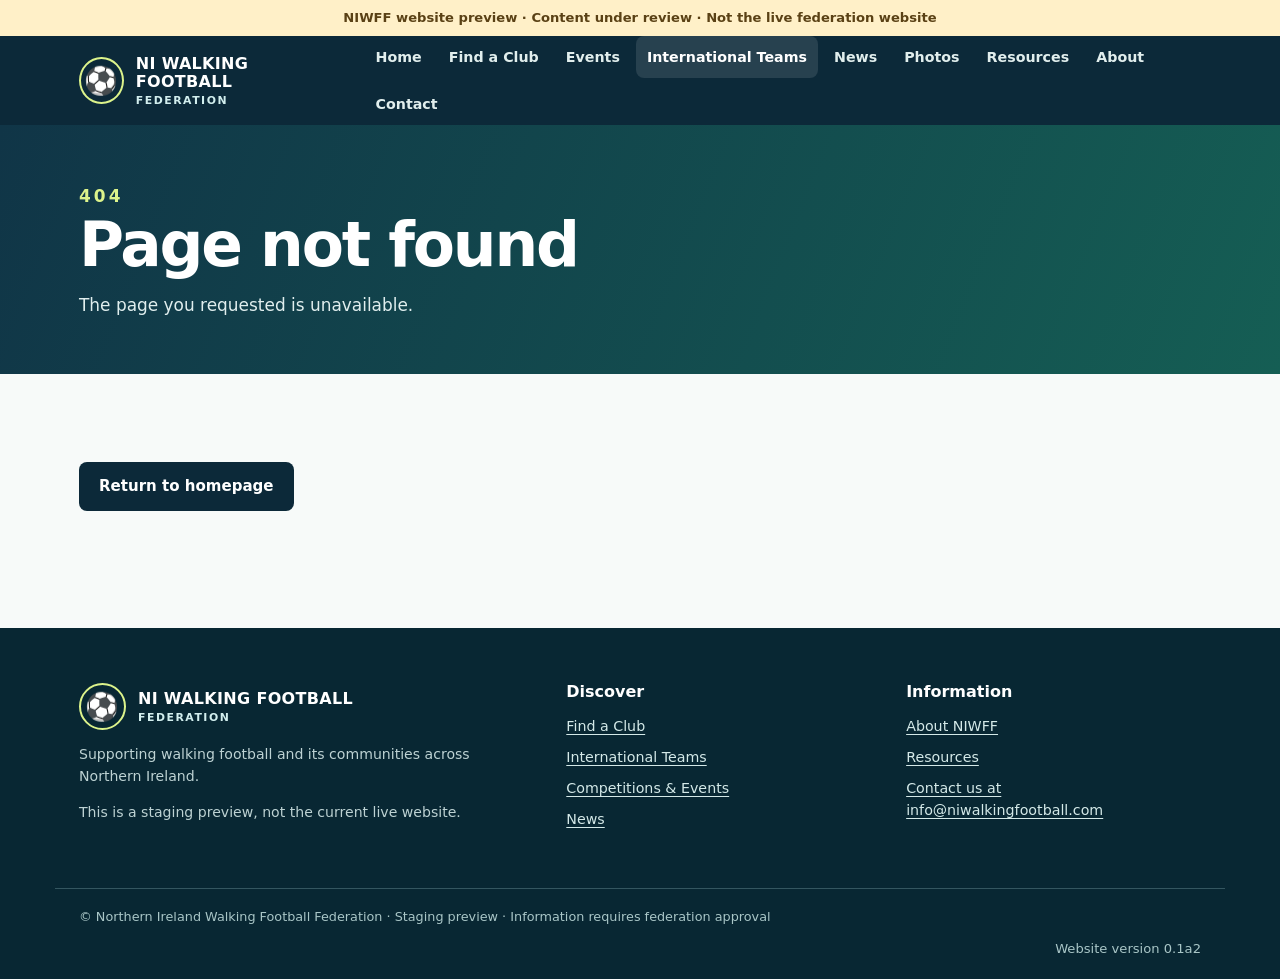
<file: international-teams/over-70s/index.html>
<!doctype html>
<html lang="en-GB">
<head>
  <meta charset="utf-8">
  <meta name="viewport" content="width=device-width, initial-scale=1">
  <meta name="robots" content="noindex,nofollow">
  <meta name="theme-color" content="#0c2939">
  <meta name="description" content="Northern Ireland Walking Football Federation — find clubs, international age-group teams, walking football news and events. Preview website.">
  <title>Northern Ireland Over 70s | NI Walking Football Federation</title>
  <link rel="stylesheet" href="../../assets/site.css">
</head>
<body>
  <a class="skip" href="#app">Skip to main content</a>
  <div class="staging-bar" role="status">NIWFF website preview · Content under review · Not the live federation website</div>
  <header class="site-header">
    <div class="shell header-row">
      <a class="brand" href="/" aria-label="Northern Ireland Walking Football Federation homepage">
        <span class="brand-mark" aria-hidden="true">⚽</span>
        <span>NI WALKING FOOTBALL<small>Federation</small></span>
      </a>
      <button class="nav-toggle" id="nav-toggle" type="button" aria-expanded="false" aria-controls="site-nav">☰ Menu</button>
      <nav class="site-nav" id="site-nav" aria-label="Primary navigation"></nav>
    </div>
  </header>
  <main id="app" tabindex="-1">
    <div class="shell section"><h1>Northern Ireland Over 70s</h1><p>Loading the NIWFF website preview…</p></div>
  </main>
  <footer class="footer">
    <div class="shell footer-inner">
      <div><div class="brand"><span class="brand-mark" aria-hidden="true">⚽</span><span>NI WALKING FOOTBALL<small>Federation</small></span></div><p>Supporting walking football and its communities across Northern Ireland.</p><p>This is a staging preview, not the current live website.</p></div>
      <div><h3>Discover</h3><div class="footer-links"><a href="/find-a-club/">Find a Club</a><a href="/international-teams/">International Teams</a><a href="/competitions/">Competitions & Events</a><a href="/news/">News</a></div></div>
      <div><h3>Information</h3><div class="footer-links"><a href="/about/">About NIWFF</a><a href="/resources/">Resources</a><a href="mailto:info@niwalkingfootball.com">Contact us at info@niwalkingfootball.com</a></div></div>
    </div>
    <div class="shell footer-bottom">© Northern Ireland Walking Football Federation · Staging preview · Information requires federation approval</div>
  </footer>
  <noscript><p class="shell" role="alert">Please enable JavaScript to view this staging preview. The production build will include server-rendered content.</p></noscript>
  <script defer src="../../assets/site.js"></script>
</body>
</html>
</file>
<file: assets/site.css>
@import url("/version.css");

/* NIWFF staging site: accessible, responsive, dependency-free styles */
:root{
  --ink:#152d38;--muted:#5c707a;--navy:#0c2939;--deep:#082631;
  --green:#107d5e;--lime:#dcf38b;--sky:#edf5f5;--surface:#fff;
  --line:#dbe7e8;--warn:#7c4d13;--warnbg:#fff5df;
  --shadow:0 14px 40px rgba(9,45,53,.09);
  font-family:Inter,ui-sans-serif,system-ui,-apple-system,BlinkMacSystemFont,"Segoe UI",sans-serif;
  color:var(--ink);background:#f7faf9;font-synthesis:none
}
*{box-sizing:border-box}html{scroll-behavior:smooth}
body{margin:0;min-width:320px;line-height:1.55}
a{color:var(--green);text-underline-offset:3px}a:hover{text-decoration-thickness:2px}
button,input,select{font:inherit}button{cursor:pointer}
:focus-visible{outline:3px solid #e5b745;outline-offset:3px}
.skip{position:absolute;top:-80px;left:15px;background:#fff;color:var(--navy);padding:10px 16px;z-index:20}
.skip:focus{top:10px}
.shell{max-width:1170px;margin:auto;padding-left:24px;padding-right:24px}
.staging-bar{background:#fff0c8;color:#5a4115;font-size:.82rem;text-align:center;padding:8px 12px;font-weight:650}
.site-header{background:var(--navy);color:white;position:relative;z-index:10}
.header-row{display:flex;align-items:center;justify-content:space-between;gap:25px;min-height:84px}
.brand{display:flex;align-items:center;gap:12px;color:white;text-decoration:none;font-weight:800;letter-spacing:.02em;line-height:1.08}
.brand small{display:block;font-size:.68rem;color:#d2eeee;letter-spacing:.14em;text-transform:uppercase;margin-top:5px}
.brand-mark{display:grid;place-items:center;width:47px;height:47px;border:2px solid var(--lime);border-radius:50%;color:var(--lime);font-size:1.7rem}
.site-nav{display:flex;align-items:center;gap:5px;flex-wrap:wrap}
.site-nav a{color:#e1eeed;text-decoration:none;font-size:.89rem;font-weight:600;padding:10px 11px;border-radius:8px;white-space:nowrap}
.site-nav a:hover,.site-nav a[aria-current=page]{background:rgba(255,255,255,.11);color:white}
.nav-toggle{display:none;color:white;border:1px solid #53707a;background:transparent;border-radius:8px;padding:8px 12px}
.hero{background:radial-gradient(circle at 82% 20%,#266b65 0,#174c4b 26%,transparent 54%),linear-gradient(130deg,#092a38 10%,#0e4b4a 95%);color:white;overflow:hidden}
.hero-inner{display:grid;grid-template-columns:1.15fr .85fr;align-items:center;gap:56px;padding-top:82px;padding-bottom:88px;min-height:485px}
.eyebrow{text-transform:uppercase;font-size:.75rem;letter-spacing:.18em;font-weight:800;color:var(--green);margin:0 0 14px}
.hero .eyebrow{color:var(--lime)}
h1,h2,h3{line-height:1.14;letter-spacing:-.035em;margin:0 0 16px}
h1{font-size:clamp(2.65rem,5vw,5.25rem);max-width:820px}
h2{font-size:clamp(1.7rem,3vw,2.65rem)}
h3{font-size:1.2rem}
.hero p.lead{color:#d0e5e3;font-size:1.12rem;max-width:610px}
.hero-actions,.button-row{display:flex;flex-wrap:wrap;gap:12px;margin-top:28px}
.btn{display:inline-flex;align-items:center;justify-content:center;gap:8px;border-radius:8px;padding:12px 19px;font-size:.94rem;font-weight:750;text-decoration:none;border:1px solid transparent;min-height:45px}
.btn-primary{background:var(--lime);color:#183b38}.btn-primary:hover{background:#e9faaf}
.btn-dark{background:var(--navy);color:white}.btn-dark:hover{background:#174559}
.btn-light{border-color:rgba(255,255,255,.6);color:white;background:transparent}.btn-light:hover{background:rgba(255,255,255,.1)}
.btn-outline{color:var(--ink);border-color:#aac6c5;background:white}
.pitch{aspect-ratio:1.25;max-width:455px;width:100%;position:relative;border-radius:26px;background:linear-gradient(120deg,rgba(180,239,157,.15),rgba(180,239,157,.02));border:1px solid rgba(213,244,209,.23);transform:rotate(-5deg);box-shadow:0 30px 100px rgba(0,0,0,.18)}
.pitch:before{content:"";position:absolute;inset:9%;border:2px solid rgba(228,248,211,.52);border-radius:2px}
.pitch:after{content:"";position:absolute;border:2px solid rgba(228,248,211,.52);border-radius:50%;width:28%;aspect-ratio:1;left:36%;top:35%}
.pitch-line{position:absolute;left:50%;top:9%;bottom:9%;border-left:2px solid rgba(228,248,211,.52)}
.pitch-box{position:absolute;left:9%;top:31%;width:14%;height:38%;border:2px solid rgba(228,248,211,.52)}
.pitch-box.right{left:auto;right:9%}
.pitch-ball{position:absolute;left:63%;top:27%;background:var(--lime);color:#173a36;width:62px;height:62px;border-radius:50%;display:grid;place-items:center;font-size:2rem;box-shadow:0 8px 40px #061e2140}
.pitch-caption{position:absolute;bottom:8%;right:10%;font-weight:700;color:#d9efdd;font-size:.8rem;letter-spacing:.12em;text-transform:uppercase}
.section{padding-top:72px;padding-bottom:76px}
.section.slim{padding-top:48px;padding-bottom:52px}
.section-head{display:flex;justify-content:space-between;align-items:end;gap:28px;margin-bottom:28px}
.section-head p{max-width:590px;color:var(--muted);margin:0}
.page-hero{padding:58px 0 56px;background:linear-gradient(112deg,#103547,#155e54);color:white}
.page-hero h1{font-size:clamp(2.4rem,4.8vw,4.1rem);margin-bottom:12px}
.page-hero .eyebrow{color:var(--lime)}
.page-hero p{color:#e0eeee;max-width:750px;font-size:1.06rem;margin:0}
.cards{display:grid;grid-template-columns:repeat(3,minmax(0,1fr));gap:22px}
.cards.two{grid-template-columns:repeat(2,minmax(0,1fr))}
.card{background:var(--surface);padding:26px;border:1px solid var(--line);border-radius:16px;box-shadow:0 5px 20px #09333e05}
.card h3{margin-bottom:10px}.card p{color:var(--muted);margin:0 0 16px}
.card-footer{margin-top:22px;padding-top:16px;border-top:1px solid var(--line);font-size:.9rem;font-weight:700}
.card-icon{background:#e5f3ec;color:var(--green);border-radius:12px;width:44px;height:44px;display:grid;place-items:center;font-size:1.45rem;margin-bottom:20px}
.tile-link{text-decoration:none;color:inherit;display:block;height:100%}.tile-link:hover .card{border-color:#79a99e;transform:translateY(-3px);box-shadow:var(--shadow)}
.card{transition:transform .18s,box-shadow .18s,border-color .18s}
.kicker{font-weight:800;color:var(--green);font-size:.75rem;text-transform:uppercase;letter-spacing:.13em}
.tag{display:inline-flex;border-radius:100px;background:#e9f4ed;color:#236447;padding:4px 10px;font-size:.78rem;font-weight:750;margin:0 6px 7px 0}
.tag-archive{background:#f1e9d9;color:#76501c}
.notice{padding:18px 21px;background:var(--warnbg);border-left:4px solid #cc9b3f;border-radius:7px;color:#614a23;margin:24px 0}
.notice p{margin:4px 0 0}
.soft{background:var(--sky)}
.feature-band{background:var(--navy);color:white;border-radius:22px;padding:38px 42px;display:flex;align-items:center;justify-content:space-between;gap:35px}
.feature-band p{margin:0;color:#d1e5e4;max-width:680px}
.feature-band h2{font-size:2rem}
.feature-band .btn{flex-shrink:0}
.filters{display:flex;gap:12px;flex-wrap:wrap;align-items:end;margin-bottom:26px}
.field{display:flex;flex-direction:column;gap:6px;flex:1;min-width:210px}
.field label{font-weight:700;font-size:.9rem}
.field input,.field select{background:white;border:1px solid #a9c3c2;border-radius:8px;padding:11px 13px;color:var(--ink);width:100%;min-height:46px}
.results-count{color:var(--muted);font-size:.88rem;margin-bottom:16px}
.pill-row{display:flex;flex-wrap:wrap;gap:8px;margin-top:15px}
.meta{color:var(--muted);font-size:.91rem;margin:10px 0}
.content-grid{display:grid;grid-template-columns:1.8fr 1fr;gap:30px;align-items:start}
.panel{background:white;border:1px solid var(--line);border-radius:15px;padding:27px}
.panel ul{padding-left:21px;margin-bottom:0}.panel li{margin-bottom:9px}
.timeline{display:grid;gap:13px}
.event{display:grid;grid-template-columns:98px 1fr;gap:18px;padding:21px;background:white;border-radius:12px;border:1px solid var(--line)}
.event-date{font-size:1rem;font-weight:850;color:var(--green);border-right:1px solid var(--line);padding-right:14px}
.event h3{margin-bottom:8px}
.event p{margin:0;color:var(--muted)}
.breadcrumb{font-size:.85rem;color:#58716c;margin-bottom:22px}
.breadcrumb a{color:var(--green)}
.empty{padding:42px 25px;text-align:center;border:1px dashed #a7c4bf;background:#f4f9f6;border-radius:14px}
.empty h3{margin-bottom:8px}.empty p{margin:0;color:var(--muted)}
.footer{background:#082733;color:#d0e1e2;margin-top:25px}
.footer-inner{display:grid;grid-template-columns:1.5fr 1fr 1fr;gap:45px;padding-top:55px;padding-bottom:50px}
.footer a{color:#d4e9e8}.footer h3{font-size:1rem;color:white;letter-spacing:0;margin-bottom:13px}
.footer p{font-size:.88rem;color:#bdd2d3}
.footer-links{display:flex;flex-direction:column;gap:9px;font-size:.89rem}
.footer-bottom{border-top:1px solid #345660;padding-top:18px;padding-bottom:20px;color:#a9c6c7;font-size:.8rem}
.faq details{background:white;border:1px solid var(--line);border-radius:12px;margin-bottom:10px;padding:17px 20px}
.faq summary{cursor:pointer;font-weight:750}.faq p{color:var(--muted)}
@media(max-width:1020px){
 .header-row{flex-wrap:wrap;padding-top:16px;padding-bottom:16px}.nav-toggle{display:block;margin-left:auto}
 .site-nav{display:none;width:100%;flex-direction:column;align-items:stretch}
 .site-nav.open{display:flex}.site-nav a{padding:12px 14px}
 .hero-inner{gap:30px}.cards{grid-template-columns:repeat(2,minmax(0,1fr))}
}
@media(max-width:700px){
 .shell{padding-left:18px;padding-right:18px}.hero-inner{display:block;padding-top:60px;padding-bottom:66px;min-height:0}
 .pitch{display:none}.section{padding-top:48px;padding-bottom:50px}
 .cards,.cards.two{grid-template-columns:1fr}.content-grid{grid-template-columns:1fr}
 .section-head{display:block}.section-head p{margin-top:7px}
 .feature-band{padding:27px;display:block}.feature-band .btn{margin-top:20px}
 .footer-inner{grid-template-columns:1fr;gap:22px}.event{grid-template-columns:1fr;gap:8px}
 .event-date{border-right:0;border-bottom:1px solid var(--line);padding-bottom:8px}
 .page-hero{padding:45px 0}
}
@media(prefers-reduced-motion:reduce){*,*::before,*::after{scroll-behavior:auto!important;transition:none!important}}

/* Shared year archives and forthcoming events calendar */
.year-tabs{display:flex;flex-wrap:wrap;gap:6px;margin:22px 0 28px;padding:6px;background:#e4eeee;border-radius:12px}
.year-tabs button{flex:1;min-width:72px;border:1px solid transparent;border-radius:8px;background:transparent;color:var(--ink);font-weight:800;padding:12px 14px}
.year-tabs button[aria-selected=true]{background:var(--navy);color:white;box-shadow:0 3px 10px #08263120}
.year-tabs button:hover:not([aria-selected=true]){background:#fff}
[hidden]{display:none!important}
.undated{margin-top:26px;padding:18px;background:white;border:1px solid var(--line);border-radius:12px}
.undated summary{cursor:pointer;font-weight:700}
.undated .cards,.undated .timeline{margin-top:18px}
.calendar{max-width:780px;margin:0 0 24px;padding:20px;background:#fff;border:1px solid var(--line);border-radius:16px}
.calendar-heading{display:flex;align-items:center;justify-content:space-between;gap:10px;margin-bottom:20px}
.calendar-heading h3{margin:0;font-size:1.3rem}
.calendar-heading button{width:44px;height:44px;border:1px solid var(--line);border-radius:8px;background:var(--sky);color:var(--navy);font-size:1.7rem}
.calendar-grid{display:grid;grid-template-columns:repeat(7,minmax(0,1fr));gap:4px}
.calendar-weekday{font-size:.8rem;font-weight:750;color:var(--muted);text-align:center;padding:6px 0}
.calendar-day{min-height:68px;padding:7px;background:#f7faf9;border:1px solid var(--line);border-radius:6px;font-weight:650;overflow-wrap:anywhere}
.calendar-day.today{border:2px solid var(--green);background:#e6f4e9;color:#174c39}
.calendar-day small{display:block;font-size:.7rem;color:var(--green);margin-top:6px}
@media(max-width:600px){.year-tabs button{flex:1 0 28%;min-width:0;padding:10px 5px}.calendar{padding:12px}.calendar-day{min-height:45px;padding:4px;font-size:.85rem}.calendar-grid{gap:2px}}

/* Database-backed submission and administration pages */
.portal-form{max-width:850px;margin:24px 0;display:grid;gap:18px}.portal-form .field{min-width:0}.portal-form textarea{width:100%;padding:12px;border:1px solid #a9c3c2;border-radius:8px;font:inherit;color:var(--ink);resize:vertical}.portal-form h2{font-size:1.4rem;margin-top:14px}.portal-form label{font-weight:650}.table-scroll{overflow-x:auto}.review-table{width:100%;border-collapse:collapse;text-align:left}.review-table th,.review-table td{padding:12px;border-bottom:1px solid var(--line)}.portal-form button{justify-self:start}.button-row{margin-bottom:18px}

/* Shared website version, matching the HWFC convention. */
.footer-bottom::after,.portal-version::after{content:"Website version " var(--siteVersion);display:block;text-align:right;font-size:.82rem;margin-top:12px}
.portal-version{color:var(--muted);padding-top:16px;border-top:1px solid var(--line)}
@media(max-width:850px){.footer-bottom::after,.portal-version::after{text-align:left}}

/* Guided club schedule: explicit two-column cards, with stacked mobile fields. */
.schedule-editor{display:grid;gap:16px;min-width:0}
.schedule-toolbar.button-row{margin:0}
.schedule-body{display:grid;gap:16px;min-width:0}
.schedule-body h2{margin:12px 0 0;padding-top:16px;border-top:1px solid var(--line)}
.schedule-body>p{margin:0;color:var(--muted);font-size:.95rem}
.schedule-list{display:grid;gap:16px;min-width:0}
.schedule-row{display:grid;grid-template-columns:minmax(0,1fr) minmax(0,1fr);gap:16px 20px;min-width:0;margin:0;padding:20px;background:#f7faf9;border:1px solid #bfd2d2;border-radius:12px}
.schedule-row legend{padding:0 8px;color:var(--navy);font-weight:750;font-size:1rem}
.schedule-row .schedule-field{display:flex;flex-direction:column;gap:6px;min-width:0;font-size:.9rem;font-weight:700}
.schedule-row .schedule-field input,.schedule-row .schedule-field select{display:block;width:100%;min-width:0;min-height:46px;padding:11px 13px;border:1px solid #a9c3c2;border-radius:8px;background:white;color:var(--ink);font:inherit;font-weight:400}
.schedule-session .schedule-field:nth-of-type(5){grid-column:1/-1}
.schedule-remove{grid-column:1/-1;justify-self:end!important;min-height:38px;padding:7px 12px;font-size:.85rem}
.schedule-body>.btn{justify-self:start}
.schedule-body details{padding:12px 16px;border:1px solid var(--line);border-radius:8px;background:var(--sky)}
.schedule-body details summary{cursor:pointer;font-weight:650}
.schedule-body details p{white-space:pre-wrap}
.club-detail-text{white-space:pre-line}
@media(max-width:600px){
 .portal-form.panel{padding:18px}
 .schedule-row{grid-template-columns:minmax(0,1fr);padding:14px;gap:12px}
 .schedule-remove{justify-self:start!important}
}

.event-venue-picker{padding:16px;background:#f7faf9;border:1px solid #bfd2d2;border-radius:10px}
.event-venue-picker p{margin:2px 0 0;color:var(--muted);font-size:.9rem}

.footer-links a,.portal-version a{overflow-wrap:anywhere}
</file>
